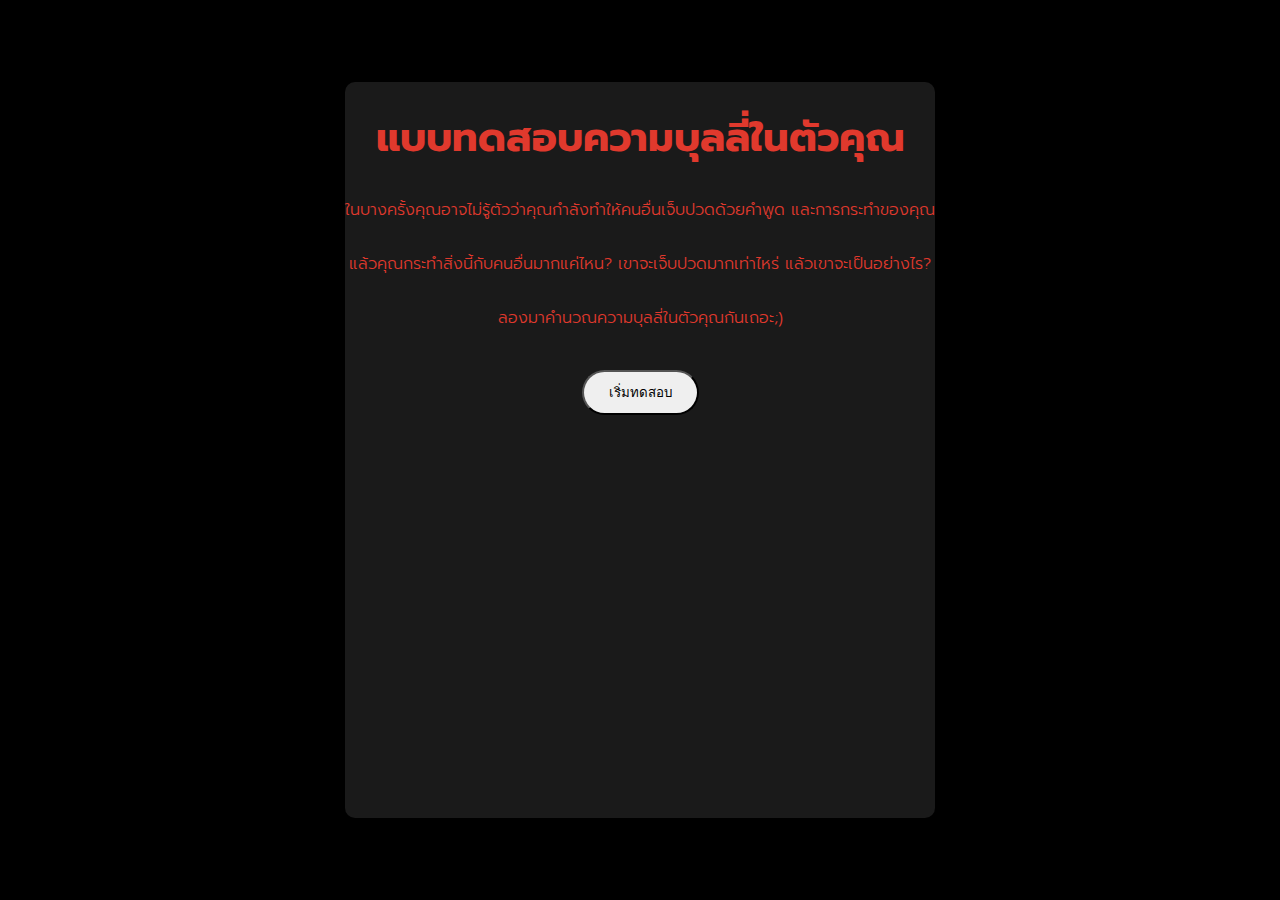
<file: index.html>
<!DOCTYPE html>
<html>
  <head>
    <base target="_top">
<link href="https://cdn.jsdelivr.net/npm/bootstrap@5.1.3/dist/css/bootstrap.min.css" rel="stylesheet" integrity="sha384-1BmE4kWBq78iYhFldvKuhfTAU6auU8tT94WrHftjDbrCEXSU1oBoqyl2QvZ6jIW3" crossorigin="anonymous">
   <link rel="stylesheet" href="style.css">
</head>

<body>
    <div class="container">
      <div class="text-center">
        <h2>แบบทดสอบความบุลลี่ในตัวคุณ</h2>
        <p id="comment"></p>
        <p id="question"></p>
        <p id="options"></p>
        <p id="button" class="btn"></p>
      </div>
    </div>
  <script>
 // ------------------------------------ คำถาม 1 ---------------------------
    var q01 = ["คุณเคยใช้สื่อโซเชียลมีเดียในการว่าร้ายผู้อื่นในทางที่ไม่ดี"];
        var ch01 = [
        `
          <input onclick="correct()" type="radio" name="btn"  id="al"><label for="al">บ่อยครั้ง</label><br>
          <input onclick="correct1()" type="radio" name="btn"  id="st"><label for="st">บางคร้้ง</label><br>
          <input onclick="wrong()" type="radio" name="btn"  id="nv"><label for="nv">ไม่เคย</label><br>`
          ];
// ------------------------------------ คำถาม 2 ---------------------------        
    var q02 = ["คุณเคยพูดเรื่องน่าอายของผู้อื่นในที่สาธาราณะเพื่อให้เกิดความอับอาย"];
        var ch02 = [
        `
          <input onclick="correct()" type="radio" name="btn"  id="al"><label for="al">บ่อยครั้ง</label><br>
          <input onclick="correct1()" type="radio" name="btn"  id="st"><label for="st">บางคร้้ง</label><br>
          <input onclick="wrong()" type="radio" name="btn"  id="nv"><label for="nv">ไม่เคย</label><br>`
          ];
// ------------------------------------ คำถาม 3 ---------------------------
    var q03 = ["คุณเคยเหยียด เชื้อชาติ ศาสนา ของผู้อื่น"];
        var ch03 = [
        `
          <input onclick="correct()" type="radio" name="btn"  id="al"><label for="al">บ่อยครั้ง</label><br>
          <input onclick="correct1()" type="radio" name="btn"  id="st"><label for="st">บางคร้้ง</label><br>
          <input onclick="wrong()" type="radio" name="btn"  id="nv"><label for="nv">ไม่เคย</label><br>`
          ];
// ------------------------------------ คำถาม 4 ---------------------------
    var q04 = ["คุณเคยดูถูกเหยียดหยามผู้อื่นเกี่ยวกับระดับการศึกษา หรือ สถาบันที่จบมา"];
        var ch04 = [
        `
          <input onclick="correct()" type="radio" name="btn"  id="al"><label for="al">บ่อยครั้ง</label><br>
          <input onclick="correct1()" type="radio" name="btn"  id="st"><label for="st">บางคร้้ง</label><br>
          <input onclick="wrong()" type="radio" name="btn"  id="nv"><label for="nv">ไม่เคย</label><br>`
          ];
// ------------------------------------ คำถาม 5 ---------------------------
    var q05 = ["คุณเคยดูถูก อาชีพ หน้าที่การงาน ของผู้อื่น"];
        var ch05 = [
        `
          <input onclick="correct()" type="radio" name="btn"  id="al"><label for="al">บ่อยครั้ง</label><br>
          <input onclick="correct1()" type="radio" name="btn"  id="st"><label for="st">บางคร้้ง</label><br>
          <input onclick="wrong()" type="radio" name="btn"  id="nv"><label for="nv">ไม่เคย</label><br>`
          ];
// ------------------------------------ คำถาม 6 ---------------------------
    var q06 = ["คุณเคยพูดเหน็บเเนมคนอื่น"];
        var ch06 = [
        `
          <input onclick="correct()" type="radio" name="btn"  id="al"><label for="al">บ่อยครั้ง</label><br>
          <input onclick="correct1()" type="radio" name="btn"  id="st"><label for="st">บางคร้้ง</label><br>
          <input onclick="wrong()" type="radio" name="btn"  id="nv"><label for="nv">ไม่เคย</label><br>`
          ];
// ------------------------------------ คำถาม 7 ---------------------------
    var q07 = ["คุณเคยคิดว่าเรื่องที่น่าอายของคนอื่นเป็นเรื่องตลก"];
        var ch07 = [
        `
          <input onclick="correct()" type="radio" name="btn"  id="al"><label for="al">บ่อยครั้ง</label><br>
          <input onclick="correct1()" type="radio" name="btn"  id="st"><label for="st">บางคร้้ง</label><br>
          <input onclick="wrong()" type="radio" name="btn"  id="nv"><label for="nv">ไม่เคย</label><br>`
          ];
// ------------------------------------ คำถาม 8 ---------------------------
    var q08 = ["คุณเคยพูดเรื่องไม่จริง หรือปล่อยข่าวลือทำให้ผู้อื่นเสียหาย"];
        var ch08 = [
        `
          <input onclick="correct()" type="radio" name="btn"  id="al"><label for="al">บ่อยครั้ง</label><br>
          <input onclick="correct1()" type="radio" name="btn"  id="st"><label for="st">บางคร้้ง</label><br>
          <input onclick="wrong()" type="radio" name="btn"  id="nv"><label for="nv">ไม่เคย</label><br>`
          ];
// ------------------------------------ คำถาม 9 ---------------------------
    var q09 = ["คุณเคยล้อชื่อพ่อแม่ของคนอื่น"];
        var ch09 = [
        `
          <input onclick="correct()" type="radio" name="btn"  id="al"><label for="al">บ่อยครั้ง</label><br>
          <input onclick="correct1()" type="radio" name="btn"  id="st"><label for="st">บางคร้้ง</label><br>
          <input onclick="wrong()" type="radio" name="btn"  id="nv"><label for="nv">ไม่เคย</label><br>`
          ];
// ------------------------------------ คำถาม 10 ---------------------------
    var q010 = ["คุณเคยใช้คำพูดที่ส่อไปในเรื่องทางเพศ หรือล้อความเป็นเพศที่สาม"];
        var ch010 = [
        `
          <input onclick="correct()" type="radio" name="btn"  id="al"><label for="al">บ่อยครั้ง</label><br>
          <input onclick="correct1()" type="radio" name="btn"  id="st"><label for="st">บางคร้้ง</label><br>
          <input onclick="wrong()" type="radio" name="btn"  id="nv"><label for="nv">ไม่เคย</label><br>`
          ];
// ------------------------------------ คำถาม 11 ---------------------------
    var q011 = ["คุณเคยสั่งให้ผู้อื่นทำเรื่องที่ไม่อยากทำ หรือสั่งให้ไปกลั่นแกล้งคนอื่นต่อ"];
        var ch011 = [
        `
          <input onclick="correct()" type="radio" name="btn"  id="al"><label for="al">บ่อยครั้ง</label><br>
          <input onclick="correct1()" type="radio" name="btn"  id="st"><label for="st">บางคร้้ง</label><br>
          <input onclick="wrong()" type="radio" name="btn"  id="nv"><label for="nv">ไม่เคย</label><br>`
          ];
// ------------------------------------ คำถาม 12 ---------------------------
    var q012 = ["คุณเคยใช้คำพูดล้อเลียนปมด้อยของผู้อื่น ไม่ว่าจะเป็นเรื่องหน้าตา หรือฐานะทางบ้าน"];
        var ch012 = [
        `
          <input onclick="correct()" type="radio" name="btn"  id="al"><label for="al">บ่อยครั้ง</label><br>
          <input onclick="correct1()" type="radio" name="btn"  id="st"><label for="st">บางคร้้ง</label><br>
          <input onclick="wrong()" type="radio" name="btn"  id="nv"><label for="nv">ไม่เคย</label><br>`
          ];
// ------------------------------------ คำถาม 13 ---------------------------
    var q013 = ["คุณเคยเหยียดรสนิยมหรือความชอบของผู้อื่น เช่น การแต่งหน้า การแต่งตัว งานอดิเรก อาหารการกิน ฯลฯ"];
        var ch013 = [
        `
          <input onclick="correct()" type="radio" name="btn"  id="al"><label for="al">บ่อยครั้ง</label><br>
          <input onclick="correct1()" type="radio" name="btn"  id="st"><label for="st">บางคร้้ง</label><br>
          <input onclick="wrong()" type="radio" name="btn"  id="nv"><label for="nv">ไม่เคย</label><br>`
          ];
// ------------------------------------ คำถาม 14 ---------------------------
    var q014 = ["คุณเคยกีดกันไม่ให้ใครเข้าใกล้ หรือแบนผู้อื่น"];
        var ch014 = [
        `
          <input onclick="correct()" type="radio" name="btn"  id="al"><label for="al">บ่อยครั้ง</label><br>
          <input onclick="correct1()" type="radio" name="btn"  id="st"><label for="st">บางคร้้ง</label><br>
          <input onclick="wrong()" type="radio" name="btn"  id="nv"><label for="nv">ไม่เคย</label><br>`
          ];
// ------------------------------------ คำถาม 15 ---------------------------
    var q015 = ["คุณเคยกลั่นแกล้งผู้อื่นโดยการทำร้ายร่างกายหรือทำลายทรัพย์สินของผู้อื่น"];
        var ch015 = [
        `
          <input onclick="correct()" type="radio" name="btn"  id="al"><label for="al">บ่อยครั้ง</label><br>
          <input onclick="correct1()" type="radio" name="btn"  id="st"><label for="st">บางคร้้ง</label><br>
          <input onclick="wrong()" type="radio" name="btn"  id="nv"><label for="nv">ไม่เคย</label><br>`
          ];
// ------------------------------------ กำหนดตัวแปร ---------------------------        
        var score = 0;
        function correct() {score +=2; }
        function correct1() {score++}
        function wrong() { }
        function scoreTag(){summary}
// ------------------------------------ เริ่มสอบ ---------------------------
        window.onload = function() {
            comment.innerHTML = "ในบางครั้งคุณอาจไม่รู้ตัวว่าคุณกำลังทำให้คนอื่นเจ็บปวดด้วยคำพูด และการกระทำของคุณ";
            question.innerHTML = "แล้วคุณกระทำสิ่งนี้กับคนอื่นมากแค่ไหน? เขาจะเจ็บปวดมากเท่าไหร่ แล้วเขาจะเป็นอย่างไร?";
            options.innerHTML = "ลองมาคำนวณความบุลลี่ในตัวคุณกันเถอะ;)";
            button.innerHTML = `<button type="button" class="btn btn-danger" onclick=ques01()>เริ่มทดสอบ</button>`;
        }
// ------------------------------------ ข้อ 1 ---------------------------
        function ques01() {
        question.innerHTML = q01;
        options.innerHTML = ch01;
        comment.innerHTML = "ข้อที่ 1/15";
        button.innerHTML =  `<button type="button" class="btn btn-danger" onclick=ques02()>ข้อถัดไป</button>`;
        }
// ------------------------------------ ข้อ 2 ---------------------------
        function ques02() {
            question.innerHTML = q02;
            options.innerHTML = ch02;
            comment.innerHTML = "ข้อที่ 2/15";
            button.innerHTML = `<button type="button" class="btn btn-danger" onclick=ques03()>ข้อถัดไป</button>`;
        }
// ------------------------------------ ข้อ 3 ---------------------------
        function ques03() {
            question.innerHTML = q03;
            options.innerHTML = ch03;
            comment.innerHTML = "ข้อที่ 3/15";
            button.innerHTML = `<button type="button" class="btn btn-danger" onclick=ques04()>ข้อถัดไป</button>`;
        }
// ------------------------------------ ข้อ 4 ---------------------------
        function ques04() {
        question.innerHTML = q04;
        options.innerHTML = ch04;
        comment.innerHTML = "ข้อที่ 4/15";
        button.innerHTML =  `<button type="button" class="btn btn-danger" onclick=ques05()>ข้อถัดไป</button>`;
        }
// ------------------------------------ ข้อ 5 ---------------------------
        function ques05() {
        question.innerHTML = q05;
        options.innerHTML = ch05;
        comment.innerHTML = "ข้อที่ 5/15";
        button.innerHTML =  `<button type="button" class="btn btn-danger" onclick=ques06()>ข้อถัดไป</button>`;
        }
// ------------------------------------ ข้อ 6 ---------------------------
        function ques06() {
        question.innerHTML = q06 ;
        options.innerHTML = ch06;
        comment.innerHTML = "ข้อที่ 6/15";
    button.innerHTML =  `<button type="button" class="btn btn-danger" onclick=ques07()>ข้อถัดไป</button>`;
        }
// ------------------------------------ ข้อ 7 ---------------------------
        function ques07() {
        question.innerHTML = q07 ;
        options.innerHTML = ch07;
        comment.innerHTML = "ข้อที่ 7/15";
        button.innerHTML =  `<button type="button" class="btn btn-danger" onclick=ques08()>ข้อถัดไป</button>`;
        }
// ------------------------------------ ข้อ 8 ---------------------------
        function ques08() {
        question.innerHTML = q08 ;
        options.innerHTML = ch08;
        comment.innerHTML = "ข้อที่ 8/15";
        button.innerHTML =  `<button type="button" class="btn btn-danger" onclick=ques09()>ข้อถัดไป</button>`;
        }
// ------------------------------------ ข้อ 9 ---------------------------
        function ques09() {
        question.innerHTML = q09;
        options.innerHTML = ch09;
        comment.innerHTML = "ข้อที่ 9/15";
        button.innerHTML =  `<button type="button" class="btn btn-danger" onclick=ques010()>ข้อถัดไป</button>`;
        }
// ------------------------------------ ข้อ 10 ---------------------------
        function ques010() {
        question.innerHTML = q010 ;
        options.innerHTML = ch010;
        comment.innerHTML = "ข้อที่ 10/15";
        button.innerHTML =  `<button type="button" class="btn btn-danger" onclick=ques011()>ข้อถัดไป</button>`;
        }
// ------------------------------------ ข้อ 11 ---------------------------
        function ques011() {
        question.innerHTML = q011;
        options.innerHTML = ch011;
        comment.innerHTML = "ข้อที่ 11/15";
        button.innerHTML =  `<button type="button" class="btn btn-danger" onclick=ques012()>ข้อถัดไป</button>`;
        }        
// ------------------------------------ ข้อ 12 ---------------------------
        function ques012() {
        question.innerHTML = q012 ;
        options.innerHTML = ch012;
        comment.innerHTML = "ข้อที่ 12/15";
        button.innerHTML =  `<button type="button" class="btn btn-danger" onclick=ques013()>ข้อถัดไป</button>`;
        }
// ------------------------------------ ข้อ 13 ---------------------------
        function ques013() {
        question.innerHTML = q013 ;
        options.innerHTML = ch013;
        comment.innerHTML = "ข้อที่ 13/15";
        button.innerHTML =  `<button type="button" class="btn btn-danger" onclick=ques014()>ข้อถัดไป</button>`;
        }
// ------------------------------------ ข้อ 14 ---------------------------
        function ques014() {
        question.innerHTML = q014 ;
        options.innerHTML = ch014;
        comment.innerHTML = "ข้อที่ 14/15";
        button.innerHTML =  `<button type="button" class="btn btn-danger" onclick=ques015()>ข้อถัดไป</button>`;
        }
// ------------------------------------ ข้อ 15 ---------------------------
        function ques015() {
        question.innerHTML = q015 ;
        options.innerHTML = ch015;
        comment.innerHTML = "ข้อที่ 15/15";
        button.innerHTML =  `<button type="button" class="btn btn-danger" onclick=summary()>ส่งคำตอบ</button>`;
        }
// ------------------------------------ สรุปคะแนน ---------------------------
        function summary() {

            question.innerHTML = "คะแนนเต็ม 30 คะแนน";
            options.innerHTML = "คุณทำได้: " + score + ' คะแนน';
            comment.innerHTML = "ความบุลลี่ในตัวคุณคือ" ;
            button.innerHTML = `<button type="button" class="btn btn-danger" onclick=restart()>เริ่มใหม่</button>`;
        }
      

// ------------------------------------ เริ่มใหม่ ---------------------------
        function restart() {
window.top.location="https://script.google.com/macros/s/AKfycbzrpHTMWVMly6Y9tNZH4gF8coVsSPs1Am_6mGkfJGFnh0P-4eK5EmxsWG_gVcWnC6Jf/exec"
        }
  </script>
</body>

</html>
</file>
<file: style.css>
@import url('https://fonts.googleapis.com/css2?family=Prompt:wght@400&display=swap');

*,
*::after,
*::before {
    margin: 0;
    padding: 0;
    box-sizing: border-box;
}

html {
    font-size: 16px;
    font-family: 'Prompt';
    font-weight: 300;
}

body {
    background-color: #000;
}

.container {
    position: absolute;
    height: 736px;
    background-color: rgb(255, 255, 255, 0.1);
    border-radius: 10px;
    text-align: center;
    transform: translate(-50%, -50%);
    top: 50%;
    left: 50%;
}


h2 {
    margin-top: 25px;
    font-size: 40px;
    color: rgb(224, 57, 45);
}

p {
    margin-top: 30px;
    font-size: 16px;
    color: rgb(224, 57, 45);
}
input[type="radio"]{
    display: none;
}
label{
    position: relative;
    color: crimson;
    font-size: 25px;
    border: 2px solid crimson;
    border-radius: 5px;
    padding: 5px 10px;
    display: flex;
    cursor: pointer;
    align-items: center;

}
label:before{
    content: "";
    height: 30px;
    width: 30px;
    border: 3px solid crimson;
    border-radius: 50%;
    margin-right: 20px;
}
input[type="radio"]:checked + label{
    background-color: crimson;
    color: black;
}
input[type="radio"]:checked + label:before{
    height: 16px;
    width: 16px;
    border: 10px solid black;
    background-color: crimson;
}
.btn {
    padding: 10px 25px;
    border-radius: 25px;
}
</file>
